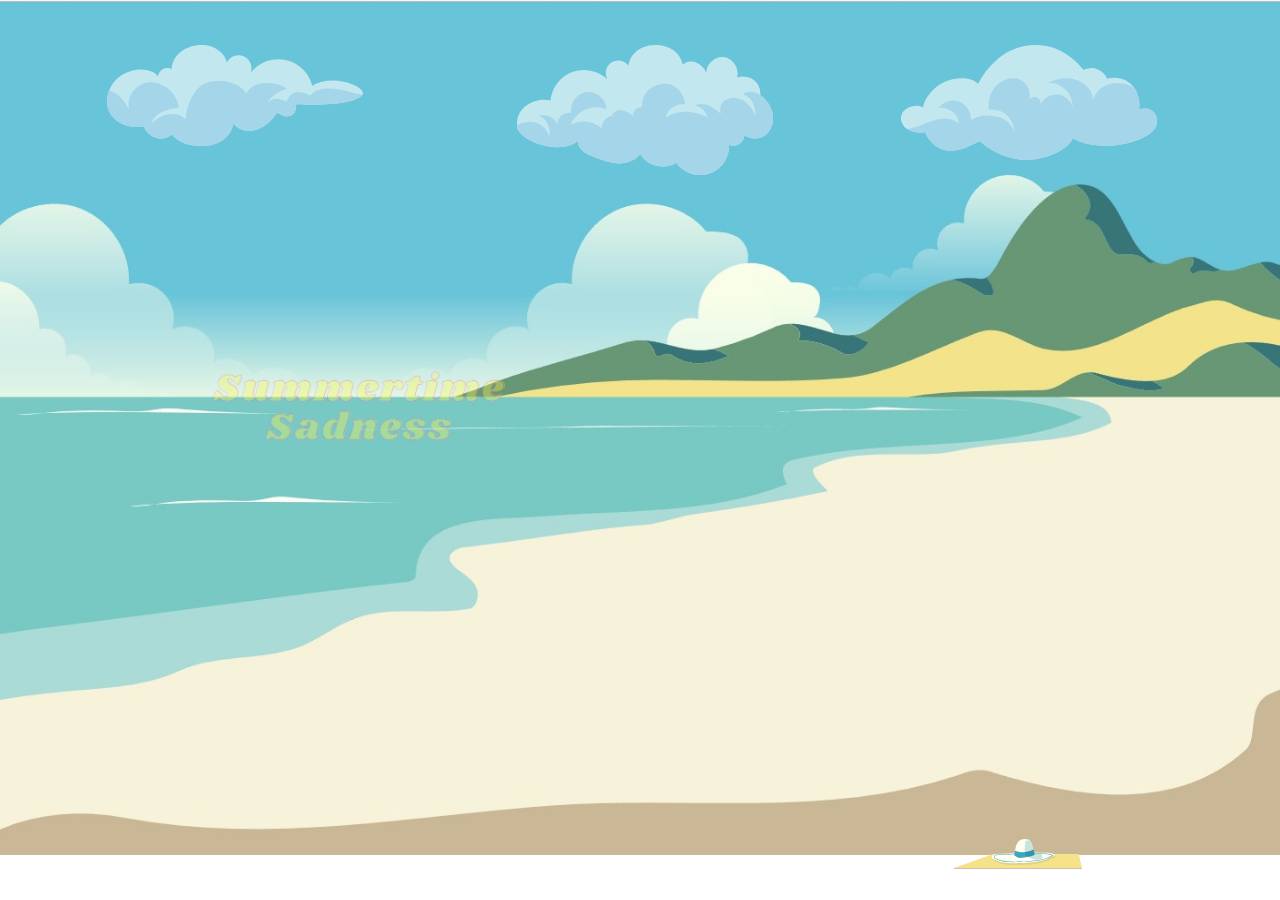
<file: Mission2_VanillaJS/index.html>
<!DOCTYPE html>
<html lang="en">
  <head>
    <meta charset="UTF-8" />
    <meta http-equiv="X-UA-Compatible" content="IE=edge" />
    <meta name="viewport" content="width=device-width, initial-scale=1.0" />
    <link rel="stylesheet" href="Assets/styles.css" />
    <script src="Assets/script.js"></script>

    <title>Document</title>
  </head>
  <body>
    <div class="mat pos-abs">
      <img src="Assets/Images//mat.svg" class="img-width100" />
    </div>
    <div class="shadow pos-abs">
      <img src="Assets/Images/bayangan.svg" id="shadow" class="img-width100" />
      <script>
        shadowIn("shadow", 10);
      </script>
    </div>
    <div class="umb pos-abs">
      <img src="Assets/Images/payung.svg" id="umb" class="img-width100" />
      <script>
        spinIn("umb", 10);
      </script>
    </div>
    <div class="hat pos-abs">
      <img src="Assets/Images/hat.svg" class="img-hat img-width100" />
    </div>
    <div class="cloud1 cloud pos-abs">
      <img
        id="cloud1"
        src="Assets/Images/cloud1.svg"
        class="img-opacity img-width100"
      />
      <script>
        moveCloud1("cloud1", 20);
      </script>
    </div>
    <div class="text pos-abs">
      <img src="Assets/Images/text.png" id="text" class="img-width100" />
      <script>
        fadeAnimation("text", 100);
        moveText("text", 20);
      </script>
    </div>
    <div class="cloud2 cloud pos-abs">
      <img
        src="Assets/Images/cloud6.svg"
        id="cloud2"
        class="img-opacity img-width100"
      />
      <script>
        moveCloud2("cloud2", 20);
      </script>
    </div>
    <div class="cloud3 cloud pos-abs">
      <img
        src="Assets/Images/cloud5.svg"
        id="cloud3"
        class="img-opacity img-width100"
      />
    </div>
    <script>
      moveCloud3("cloud3", 20);
    </script>
    <div class="cloud4 cloud pos-abs">
      <img
        src="Assets/Images/cloud3.svg"
        id="cloud4"
        class="img-opacity img-width100"
      />
      <script>
        moveCloud4("cloud4", 20);
      </script>
    </div>
  </body>
</html>
</file>
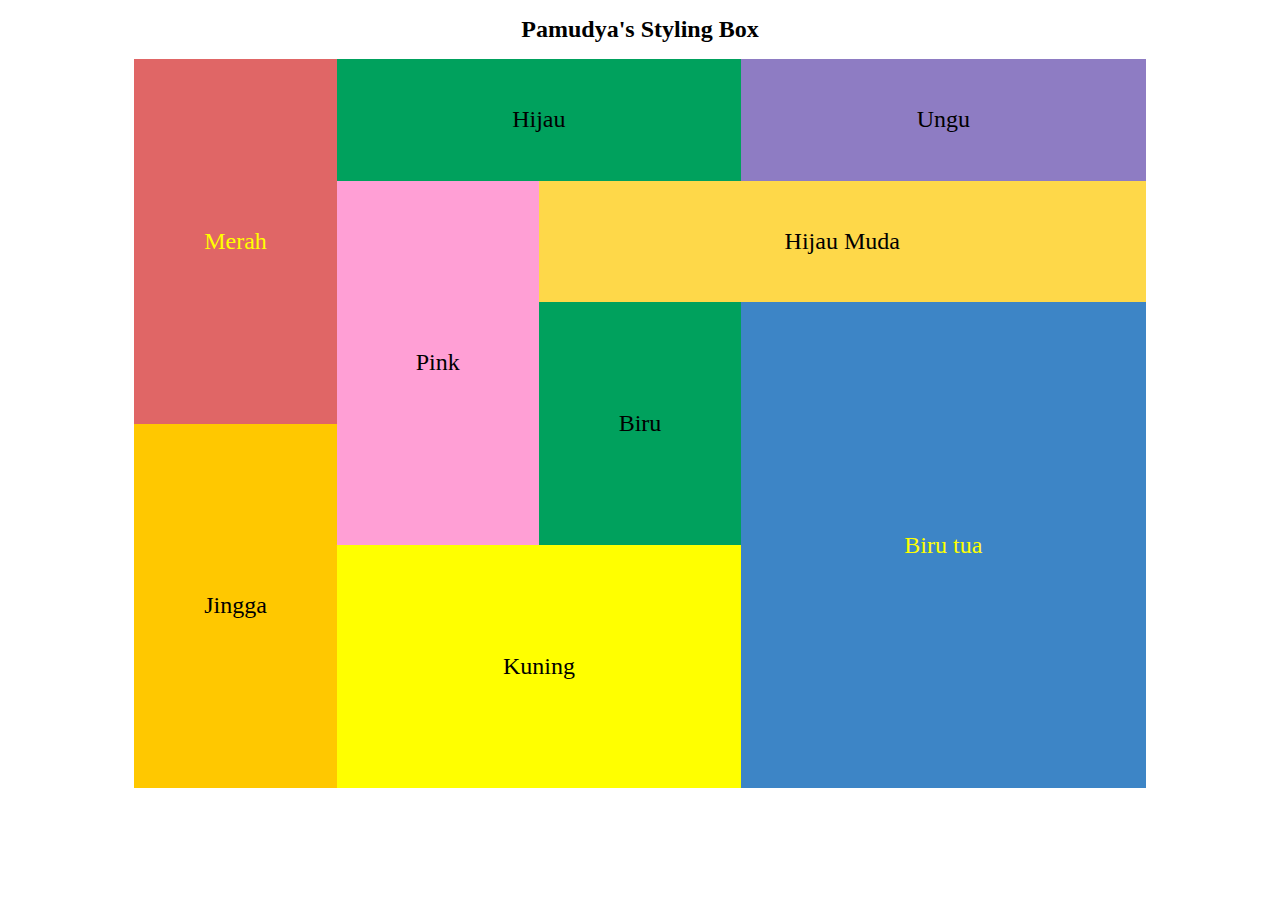
<file: tugas-1/index.html>
<!DOCTYPE html>
<html>
<head>
<style>


.grid-container {
  display: grid;
  width : 80%;
  height: 90vh;
  margin-left: auto;
  margin-right: auto;
  grid-template-columns: repeat(5, 20%);
  grid-template-rows: repeat(6, 15%);
}

.text{
    display: flex;
    align-items: center;
    justify-content: center;
    font-size: x-large;
}

.textcolor{
    color: #ffff00;
}

.bg-red{
    background-color: #e06666;
}

.bg-green{
    background-color: #00a15d;
}

.bg-purple{
    background-color: #8e7cc3;
}

.bg-pink{
    background-color: #ff9fd5;
}

.bg-lgreen{
    background-color: #fed849;
}

.bg-blue{
    background-color: #00a15d;
}

.bg-orange{
    background-color: #ffc800;
}

.bg-yellow{
    background-color: #ffff00;
}

.bg-dblue{
    background-color: #3d85c6;
}

.item1{
    /* merah */
    grid-column-start: 1;
    grid-column-end: 2;
    grid-row-start: 1;
    grid-row-end: 4;
}
.item2{
    /* hijau */
    grid-column-start: 2;
    grid-column-end: 4;
    grid-row-start: 1;
    grid-row-end: 2;
}
.item3{
    /* ungu */
    grid-column-start: 4;
    grid-column-end: 6;
    grid-row-start: 1;
    grid-row-end: 2;
}

.item4{
    /* pink */
    grid-column-start: 2;
    grid-column-end: 3;
    grid-row-start: 2;
    grid-row-end: 5;
}

.item5{
    /* hijaumud */
    grid-column-start: 3;
    grid-column-end: -1;
    grid-row-start: 2;
    grid-row-end: 3;
}

.item6{
    /* biru */
    grid-column-start: 3;
    grid-column-end: 4;
    grid-row-start: 3;
    grid-row-end: 5;
}

.item7{
    /* jingga */
    grid-column-start: 1;
    grid-column-end: 2;
    grid-row-start: 4;
    grid-row-end: -1;
}

.item8{
    /* kuning */
    grid-column-start: 2;
    grid-column-end: 4;
    grid-row-start: 5;
    grid-row-end: -1;
}

.item9{
    /* biru tua */
    grid-column-start: 4;
    grid-column-end: -1;
    grid-row-start: 3;
    grid-row-end: -1;
}
</style>
</head>
<body>

<h1 class="text">Pamudya's Styling Box</h1>
<div class="grid-container">
    <div class="grid-item item1 text textcolor bg-red">
        Merah
    </div>
    <div class="grid-item item2 text bg-green">
        Hijau
    </div>
    <div class="grid-item item3 text bg-purple">
        Ungu
    </div>
    <div class="grid-item item4 text bg-pink">
        Pink
    </div>
    <div class="grid-item item5 text bg-lgreen">
        Hijau Muda
    </div>
    <div class="grid-item item6 text bg-blue">
        Biru
    </div>
    <div class="grid-item item7 text bg-orange">
        Jingga
    </div>
    <div class="grid-item item8 text bg-yellow">
        Kuning
    </div>
    <div class="grid-item item9 text textcolor bg-dblue">
        Biru tua
    </div>
</div>

</body>
</html>
</file>
<file: Mission2_VanillaJS/Assets/styles.css>
html,
body {
  width: 100%;
  background-image: url(Images/beach.jpg);
  background-repeat: no-repeat;
  background-size: cover;
  overflow: hidden;
}

.img-width100 {
  width: 100%;
}

.pos-abs {
  position: absolute;
}

.umb {
  bottom: 2vh;
  right: 10vw;
  width: 8%;
}

.shadow {
  width: 10%;
  right: 8vw;
  bottom: 1.5vh;
}

.mat {
  width: 10%;
  bottom: 3vh;
  right: 15.5vw;
}

.hat {
  width: 5%;
  bottom: 3.5vh;
  right: 17.5vw;
}

.cloud1 {
  top: 5vh;
  left: 8vw;
}

.text {
  width: 30%;
  top: 30vh;
  left: 13vw;
}

.cloud2 {
  top: 5vh;
  right: 40vw;
}

.cloud3 {
  top: 5vh;
  right: 10vw;
}

.cloud4 {
  top: 5vh;
  left: -23vw;
}

.cloud {
  width: 20%;
  position: absolute;
}

.img-opacity {
  opacity: 0.6;
}
</file>
